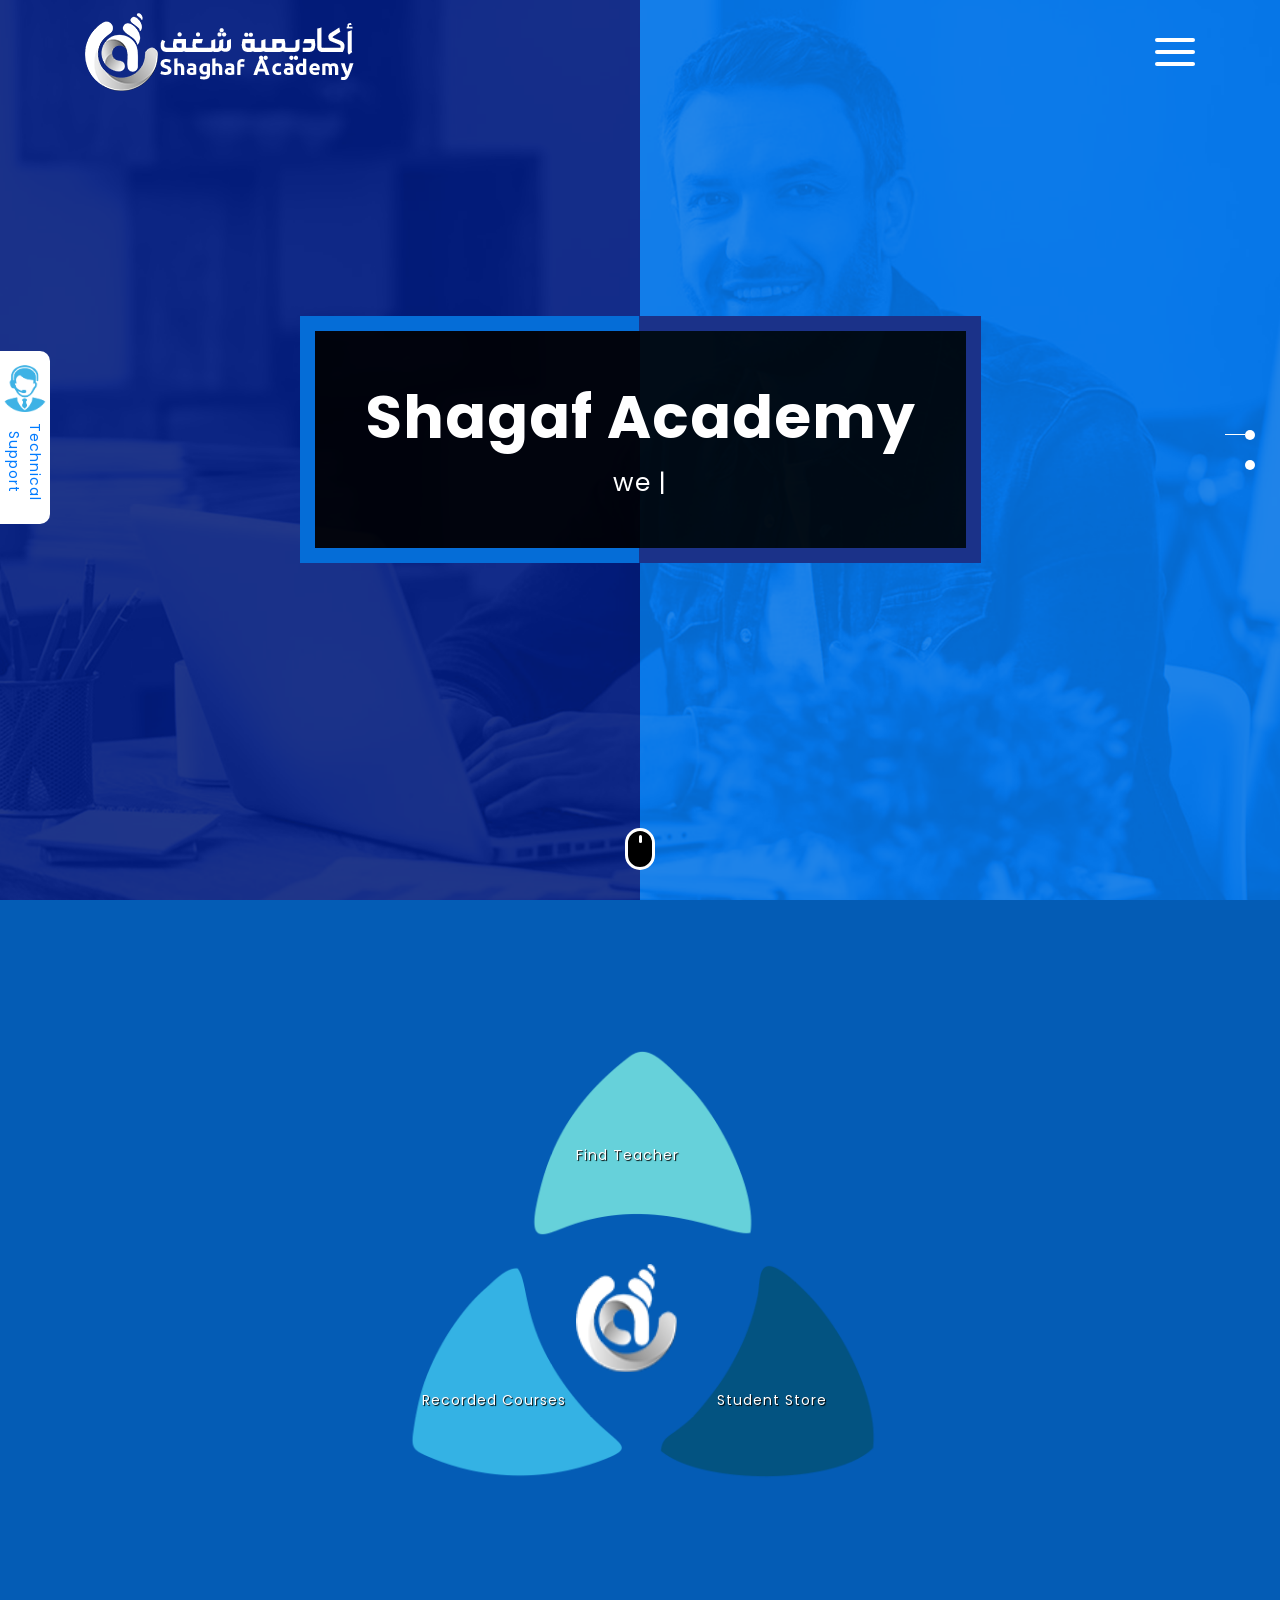
<file: index.html>
<!DOCTYPE html>
<html lang="en">
<!--
  ========================================================================
  EXCLUSIVE ON themeforest.net
  ~~~~~~~~~~~~~~~~~~~~~~~~~~~~~~~~~~~~~~~~~~~~~~~~~~~~~~~~~~~~~~~~~~~~~~~~
  Template Name   : Morgan
  Author          : mital_04
  ~~~~~~~~~~~~~~~~~~~~~~~~~~~~~~~~~~~~~~~~~~~~~~~~~~~~~~~~~~~~~~~~~~~~~~~~
  Copyright (c) 2018 - mital_04
  ========================================================================
-->

<!-- Mirrored from beyarsolutions.com/morgan/morganv2/index.html by HTTrack Website Copier/3.x [XR&CO'2014], Sun, 24 Jun 2018 07:56:43 GMT -->
<head>
  <meta charset="utf-8">
  <meta http-equiv="X-UA-Compatible" content="IE=edge">
  <meta name="viewport" content="width=device-width, initial-scale=1, shrink-to-fit=no">

  <title>Shagaf Academy</title>


  <link href="https://fonts.googleapis.com/css?family=Poppins:100,100i,200,200i,300,300i,400,400i,500,500i,600,600i,700,700i,800,800i,900,900i" rel="stylesheet">


  <!---Font Icon-->
  <link href="static/plugin/font-awesome/css/font-awesome.min.css" rel="stylesheet">
  <link href="static/plugin/themify-icons/themify-icons.css" rel="stylesheet">

  <!-- CSS -->
  <link href="static/plugin/bootstrap/css/bootstrap.min.css" rel="stylesheet">
  <link href="static/plugin/owl-carousel/css/owl.carousel.min.css" rel="stylesheet">

  <link href="static/css/styles.css" rel="stylesheet">

   <!-- Uncomment the color scheme you want to use! default.css chosen by default! -->
  <link href="static/css/color/default.css" rel="stylesheet" id="color_theme">
  <link href="static/css/animate.css" rel="stylesheet">
  <link href="static/css/aos.css" rel="stylesheet">

  
  <!-- Favicon -->
  <link rel="shortcut icon" href="favicon.ico" />
  <link rel="icon" href="favicon.ico" />
</head>

<body data-spy="scroll" data-offset="98">

  <div id="loading">
    <div class="load-circle"><span class="one"></span></div>
  </div>

  <!-- Technical Support section-->
  <div class="technical-support">
    <a href="#"><img src="static/img/technical-support.png" class="img-responsive"><p>Technical Support</p></a>
  </div>
  <!-- / End Technical Support section-->

  <!-- Header -->
  <header>
    <nav class="navbar navbar-expand-md">
      <div class="container">
        <a class="navbar-brand" href="#"><img src="static/img/logo.png" alt=""> <span class="theme-bg"></span></a>
        <button class="toggler-menu">
          <span></span>
          <span></span>
          <span></span>
        </button>
        <div class="collapse nav_menu navbar-collapse justify-content-center">
          <ul class="navbar-nav">
            <li><a class="nav-link active" href="#home">Home</a></li>
            <li><a class="nav-link" href="#aboutus">Shagaf1</a></li>
            <li><a class="nav-link" href="#Section2">Shagaf2</a></li>
            <li><a class="nav-link" href="#Section3">Shagaf3</a></li>
            <li><a class="nav-link" href="#Section4">Shagaf4</a></li>
          </ul>
        </div>
      </div>
    </nav>
  </header>
  <!-- Header End -->

  <!-- dot Menu -->
  <div class="left-fixed-menu">
      <ul class="navbar-nav">
        <li><a class="nav-link active" href="#home"></a></li>
        <li><a class="nav-link" href="#aboutus"></a></li>
      </ul>
  </div>
  <!-- End -->
  
  <!-- Main Start -->
  <main>

    <!-- Home -->
    <section id="home" class="bg-no-repeat bg-cover bg-center-center bg-fixed" style="background-image: url(static/img/banner.png);">
      <div class="container">
        <div class="row full-screen align-items-center justify-content-center">
          <div class="col-12 text-center">
            <div class="home-banner-text">
              <h1>Shagaf Academy</h1>
              <h3 id="type-it">welcome in shagaf websites</h3>
            </div>
            <div class="next-btn">
              <a href="#aboutus"><i class="ti-angle-down"></i></a>
            </div>
          </div>
        </div>
        <a href="#aboutus" data-scroll="smooth" class="mouse-icon hidden-sm"><span class="wheel"></span></a>
      </div>
    </section>
    <!-- End -->

    <!-- About -->
    <section id="aboutus" class="theme-2nd-bg section counter-box">
      <div class="container">
        <div class="row">
           <div class="col-xs-12 ">
             <img src="static/img/1212.png" class="img-responsive about-bg animated zoomIn">
             <img src="static/img/sub-logo.png" class="img-responsive sub-logo animated zoomIn">
           </div>
           <a href="Shagaf1" class="Find-Teacher animated fadeInDown">Find Teacher</a>
           <a href="shagaf3" class="Recorded-Courses animated fadeInLeft">Recorded Courses</a>
           <a href="shagaf2" class="Student-Store animated fadeInRight">Student Store</a>
        </div> <!-- row -->

      </div> <!-- Container -->
    </section>
    <!-- End -->
  </main>
  <!-- Main End -->

  <!-- jQuery -->
  <script src="static/js/jquery-3.2.1.min.js"></script>
  <script src="static/js/jquery-migrate-3.0.0.min.js"></script>
  <script src="static/js/jquery.appear.js"></script>
  <!-- Plugins -->
  <script src="static/plugin/bootstrap/js/popper.min.js"></script>
  <script src="static/plugin/bootstrap/js/bootstrap.min.js"></script>
  <script>var plugin_track = 'static/plugin/';</script>
  <script src="static/js/aos.js"></script>
  <!-- custom -->
  <script src="static/js/custom.js"></script>

  

</body>

</html>
</file>
<file: static/plugin/themify-icons/themify-icons.css>
@font-face {
	font-family: 'themify';
	src:url('fonts/themify9f24.eot?-fvbane');
	src:url('fonts/themifyd41d.eot?#iefix-fvbane') format('embedded-opentype'),
		url('fonts/themify9f24.woff?-fvbane') format('woff'),
		url('fonts/themify9f24.ttf?-fvbane') format('truetype'),
		url('fonts/themify9f24.svg?-fvbane#themify') format('svg');
	font-weight: normal;
	font-style: normal;
}

[class^="ti-"], [class*=" ti-"] {
	font-family: 'themify';
	speak: none;
	font-style: normal;
	font-weight: normal;
	font-variant: normal;
	text-transform: none;
	line-height: 1;

	/* Better Font Rendering =========== */
	-webkit-font-smoothing: antialiased;
	-moz-osx-font-smoothing: grayscale;
}

.ti-wand:before {
	content: "\e600";
}
.ti-volume:before {
	content: "\e601";
}
.ti-user:before {
	content: "\e602";
}
.ti-unlock:before {
	content: "\e603";
}
.ti-unlink:before {
	content: "\e604";
}
.ti-trash:before {
	content: "\e605";
}
.ti-thought:before {
	content: "\e606";
}
.ti-target:before {
	content: "\e607";
}
.ti-tag:before {
	content: "\e608";
}
.ti-tablet:before {
	content: "\e609";
}
.ti-star:before {
	content: "\e60a";
}
.ti-spray:before {
	content: "\e60b";
}
.ti-signal:before {
	content: "\e60c";
}
.ti-shopping-cart:before {
	content: "\e60d";
}
.ti-shopping-cart-full:before {
	content: "\e60e";
}
.ti-settings:before {
	content: "\e60f";
}
.ti-search:before {
	content: "\e610";
}
.ti-zoom-in:before {
	content: "\e611";
}
.ti-zoom-out:before {
	content: "\e612";
}
.ti-cut:before {
	content: "\e613";
}
.ti-ruler:before {
	content: "\e614";
}
.ti-ruler-pencil:before {
	content: "\e615";
}
.ti-ruler-alt:before {
	content: "\e616";
}
.ti-bookmark:before {
	content: "\e617";
}
.ti-bookmark-alt:before {
	content: "\e618";
}
.ti-reload:before {
	content: "\e619";
}
.ti-plus:before {
	content: "\e61a";
}
.ti-pin:before {
	content: "\e61b";
}
.ti-pencil:before {
	content: "\e61c";
}
.ti-pencil-alt:before {
	content: "\e61d";
}
.ti-paint-roller:before {
	content: "\e61e";
}
.ti-paint-bucket:before {
	content: "\e61f";
}
.ti-na:before {
	content: "\e620";
}
.ti-mobile:before {
	content: "\e621";
}
.ti-minus:before {
	content: "\e622";
}
.ti-medall:before {
	content: "\e623";
}
.ti-medall-alt:before {
	content: "\e624";
}
.ti-marker:before {
	content: "\e625";
}
.ti-marker-alt:before {
	content: "\e626";
}
.ti-arrow-up:before {
	content: "\e627";
}
.ti-arrow-right:before {
	content: "\e628";
}
.ti-arrow-left:before {
	content: "\e629";
}
.ti-arrow-down:before {
	content: "\e62a";
}
.ti-lock:before {
	content: "\e62b";
}
.ti-location-arrow:before {
	content: "\e62c";
}
.ti-link:before {
	content: "\e62d";
}
.ti-layout:before {
	content: "\e62e";
}
.ti-layers:before {
	content: "\e62f";
}
.ti-layers-alt:before {
	content: "\e630";
}
.ti-key:before {
	content: "\e631";
}
.ti-import:before {
	content: "\e632";
}
.ti-image:before {
	content: "\e633";
}
.ti-heart:before {
	content: "\e634";
}
.ti-heart-broken:before {
	content: "\e635";
}
.ti-hand-stop:before {
	content: "\e636";
}
.ti-hand-open:before {
	content: "\e637";
}
.ti-hand-drag:before {
	content: "\e638";
}
.ti-folder:before {
	content: "\e639";
}
.ti-flag:before {
	content: "\e63a";
}
.ti-flag-alt:before {
	content: "\e63b";
}
.ti-flag-alt-2:before {
	content: "\e63c";
}
.ti-eye:before {
	content: "\e63d";
}
.ti-export:before {
	content: "\e63e";
}
.ti-exchange-vertical:before {
	content: "\e63f";
}
.ti-desktop:before {
	content: "\e640";
}
.ti-cup:before {
	content: "\e641";
}
.ti-crown:before {
	content: "\e642";
}
.ti-comments:before {
	content: "\e643";
}
.ti-comment:before {
	content: "\e644";
}
.ti-comment-alt:before {
	content: "\e645";
}
.ti-close:before {
	content: "\e646";
}
.ti-clip:before {
	content: "\e647";
}
.ti-angle-up:before {
	content: "\e648";
}
.ti-angle-right:before {
	content: "\e649";
}
.ti-angle-left:before {
	content: "\e64a";
}
.ti-angle-down:before {
	content: "\e64b";
}
.ti-check:before {
	content: "\e64c";
}
.ti-check-box:before {
	content: "\e64d";
}
.ti-camera:before {
	content: "\e64e";
}
.ti-announcement:before {
	content: "\e64f";
}
.ti-brush:before {
	content: "\e650";
}
.ti-briefcase:before {
	content: "\e651";
}
.ti-bolt:before {
	content: "\e652";
}
.ti-bolt-alt:before {
	content: "\e653";
}
.ti-blackboard:before {
	content: "\e654";
}
.ti-bag:before {
	content: "\e655";
}
.ti-move:before {
	content: "\e656";
}
.ti-arrows-vertical:before {
	content: "\e657";
}
.ti-arrows-horizontal:before {
	content: "\e658";
}
.ti-fullscreen:before {
	content: "\e659";
}
.ti-arrow-top-right:before {
	content: "\e65a";
}
.ti-arrow-top-left:before {
	content: "\e65b";
}
.ti-arrow-circle-up:before {
	content: "\e65c";
}
.ti-arrow-circle-right:before {
	content: "\e65d";
}
.ti-arrow-circle-left:before {
	content: "\e65e";
}
.ti-arrow-circle-down:before {
	content: "\e65f";
}
.ti-angle-double-up:before {
	content: "\e660";
}
.ti-angle-double-right:before {
	content: "\e661";
}
.ti-angle-double-left:before {
	content: "\e662";
}
.ti-angle-double-down:before {
	content: "\e663";
}
.ti-zip:before {
	content: "\e664";
}
.ti-world:before {
	content: "\e665";
}
.ti-wheelchair:before {
	content: "\e666";
}
.ti-view-list:before {
	content: "\e667";
}
.ti-view-list-alt:before {
	content: "\e668";
}
.ti-view-grid:before {
	content: "\e669";
}
.ti-uppercase:before {
	content: "\e66a";
}
.ti-upload:before {
	content: "\e66b";
}
.ti-underline:before {
	content: "\e66c";
}
.ti-truck:before {
	content: "\e66d";
}
.ti-timer:before {
	content: "\e66e";
}
.ti-ticket:before {
	content: "\e66f";
}
.ti-thumb-up:before {
	content: "\e670";
}
.ti-thumb-down:before {
	content: "\e671";
}
.ti-text:before {
	content: "\e672";
}
.ti-stats-up:before {
	content: "\e673";
}
.ti-stats-down:before {
	content: "\e674";
}
.ti-split-v:before {
	content: "\e675";
}
.ti-split-h:before {
	content: "\e676";
}
.ti-smallcap:before {
	content: "\e677";
}
.ti-shine:before {
	content: "\e678";
}
.ti-shift-right:before {
	content: "\e679";
}
.ti-shift-left:before {
	content: "\e67a";
}
.ti-shield:before {
	content: "\e67b";
}
.ti-notepad:before {
	content: "\e67c";
}
.ti-server:before {
	content: "\e67d";
}
.ti-quote-right:before {
	content: "\e67e";
}
.ti-quote-left:before {
	content: "\e67f";
}
.ti-pulse:before {
	content: "\e680";
}
.ti-printer:before {
	content: "\e681";
}
.ti-power-off:before {
	content: "\e682";
}
.ti-plug:before {
	content: "\e683";
}
.ti-pie-chart:before {
	content: "\e684";
}
.ti-paragraph:before {
	content: "\e685";
}
.ti-panel:before {
	content: "\e686";
}
.ti-package:before {
	content: "\e687";
}
.ti-music:before {
	content: "\e688";
}
.ti-music-alt:before {
	content: "\e689";
}
.ti-mouse:before {
	content: "\e68a";
}
.ti-mouse-alt:before {
	content: "\e68b";
}
.ti-money:before {
	content: "\e68c";
}
.ti-microphone:before {
	content: "\e68d";
}
.ti-menu:before {
	content: "\e68e";
}
.ti-menu-alt:before {
	content: "\e68f";
}
.ti-map:before {
	content: "\e690";
}
.ti-map-alt:before {
	content: "\e691";
}
.ti-loop:before {
	content: "\e692";
}
.ti-location-pin:before {
	content: "\e693";
}
.ti-list:before {
	content: "\e694";
}
.ti-light-bulb:before {
	content: "\e695";
}
.ti-Italic:before {
	content: "\e696";
}
.ti-info:before {
	content: "\e697";
}
.ti-infinite:before {
	content: "\e698";
}
.ti-id-badge:before {
	content: "\e699";
}
.ti-hummer:before {
	content: "\e69a";
}
.ti-home:before {
	content: "\e69b";
}
.ti-help:before {
	content: "\e69c";
}
.ti-headphone:before {
	content: "\e69d";
}
.ti-harddrives:before {
	content: "\e69e";
}
.ti-harddrive:before {
	content: "\e69f";
}
.ti-gift:before {
	content: "\e6a0";
}
.ti-game:before {
	content: "\e6a1";
}
.ti-filter:before {
	content: "\e6a2";
}
.ti-files:before {
	content: "\e6a3";
}
.ti-file:before {
	content: "\e6a4";
}
.ti-eraser:before {
	content: "\e6a5";
}
.ti-envelope:before {
	content: "\e6a6";
}
.ti-download:before {
	content: "\e6a7";
}
.ti-direction:before {
	content: "\e6a8";
}
.ti-direction-alt:before {
	content: "\e6a9";
}
.ti-dashboard:before {
	content: "\e6aa";
}
.ti-control-stop:before {
	content: "\e6ab";
}
.ti-control-shuffle:before {
	content: "\e6ac";
}
.ti-control-play:before {
	content: "\e6ad";
}
.ti-control-pause:before {
	content: "\e6ae";
}
.ti-control-forward:before {
	content: "\e6af";
}
.ti-control-backward:before {
	content: "\e6b0";
}
.ti-cloud:before {
	content: "\e6b1";
}
.ti-cloud-up:before {
	content: "\e6b2";
}
.ti-cloud-down:before {
	content: "\e6b3";
}
.ti-clipboard:before {
	content: "\e6b4";
}
.ti-car:before {
	content: "\e6b5";
}
.ti-calendar:before {
	content: "\e6b6";
}
.ti-book:before {
	content: "\e6b7";
}
.ti-bell:before {
	content: "\e6b8";
}
.ti-basketball:before {
	content: "\e6b9";
}
.ti-bar-chart:before {
	content: "\e6ba";
}
.ti-bar-chart-alt:before {
	content: "\e6bb";
}
.ti-back-right:before {
	content: "\e6bc";
}
.ti-back-left:before {
	content: "\e6bd";
}
.ti-arrows-corner:before {
	content: "\e6be";
}
.ti-archive:before {
	content: "\e6bf";
}
.ti-anchor:before {
	content: "\e6c0";
}
.ti-align-right:before {
	content: "\e6c1";
}
.ti-align-left:before {
	content: "\e6c2";
}
.ti-align-justify:before {
	content: "\e6c3";
}
.ti-align-center:before {
	content: "\e6c4";
}
.ti-alert:before {
	content: "\e6c5";
}
.ti-alarm-clock:before {
	content: "\e6c6";
}
.ti-agenda:before {
	content: "\e6c7";
}
.ti-write:before {
	content: "\e6c8";
}
.ti-window:before {
	content: "\e6c9";
}
.ti-widgetized:before {
	content: "\e6ca";
}
.ti-widget:before {
	content: "\e6cb";
}
.ti-widget-alt:before {
	content: "\e6cc";
}
.ti-wallet:before {
	content: "\e6cd";
}
.ti-video-clapper:before {
	content: "\e6ce";
}
.ti-video-camera:before {
	content: "\e6cf";
}
.ti-vector:before {
	content: "\e6d0";
}
.ti-themify-logo:before {
	content: "\e6d1";
}
.ti-themify-favicon:before {
	content: "\e6d2";
}
.ti-themify-favicon-alt:before {
	content: "\e6d3";
}
.ti-support:before {
	content: "\e6d4";
}
.ti-stamp:before {
	content: "\e6d5";
}
.ti-split-v-alt:before {
	content: "\e6d6";
}
.ti-slice:before {
	content: "\e6d7";
}
.ti-shortcode:before {
	content: "\e6d8";
}
.ti-shift-right-alt:before {
	content: "\e6d9";
}
.ti-shift-left-alt:before {
	content: "\e6da";
}
.ti-ruler-alt-2:before {
	content: "\e6db";
}
.ti-receipt:before {
	content: "\e6dc";
}
.ti-pin2:before {
	content: "\e6dd";
}
.ti-pin-alt:before {
	content: "\e6de";
}
.ti-pencil-alt2:before {
	content: "\e6df";
}
.ti-palette:before {
	content: "\e6e0";
}
.ti-more:before {
	content: "\e6e1";
}
.ti-more-alt:before {
	content: "\e6e2";
}
.ti-microphone-alt:before {
	content: "\e6e3";
}
.ti-magnet:before {
	content: "\e6e4";
}
.ti-line-double:before {
	content: "\e6e5";
}
.ti-line-dotted:before {
	content: "\e6e6";
}
.ti-line-dashed:before {
	content: "\e6e7";
}
.ti-layout-width-full:before {
	content: "\e6e8";
}
.ti-layout-width-default:before {
	content: "\e6e9";
}
.ti-layout-width-default-alt:before {
	content: "\e6ea";
}
.ti-layout-tab:before {
	content: "\e6eb";
}
.ti-layout-tab-window:before {
	content: "\e6ec";
}
.ti-layout-tab-v:before {
	content: "\e6ed";
}
.ti-layout-tab-min:before {
	content: "\e6ee";
}
.ti-layout-slider:before {
	content: "\e6ef";
}
.ti-layout-slider-alt:before {
	content: "\e6f0";
}
.ti-layout-sidebar-right:before {
	content: "\e6f1";
}
.ti-layout-sidebar-none:before {
	content: "\e6f2";
}
.ti-layout-sidebar-left:before {
	content: "\e6f3";
}
.ti-layout-placeholder:before {
	content: "\e6f4";
}
.ti-layout-menu:before {
	content: "\e6f5";
}
.ti-layout-menu-v:before {
	content: "\e6f6";
}
.ti-layout-menu-separated:before {
	content: "\e6f7";
}
.ti-layout-menu-full:before {
	content: "\e6f8";
}
.ti-layout-media-right-alt:before {
	content: "\e6f9";
}
.ti-layout-media-right:before {
	content: "\e6fa";
}
.ti-layout-media-overlay:before {
	content: "\e6fb";
}
.ti-layout-media-overlay-alt:before {
	content: "\e6fc";
}
.ti-layout-media-overlay-alt-2:before {
	content: "\e6fd";
}
.ti-layout-media-left-alt:before {
	content: "\e6fe";
}
.ti-layout-media-left:before {
	content: "\e6ff";
}
.ti-layout-media-center-alt:before {
	content: "\e700";
}
.ti-layout-media-center:before {
	content: "\e701";
}
.ti-layout-list-thumb:before {
	content: "\e702";
}
.ti-layout-list-thumb-alt:before {
	content: "\e703";
}
.ti-layout-list-post:before {
	content: "\e704";
}
.ti-layout-list-large-image:before {
	content: "\e705";
}
.ti-layout-line-solid:before {
	content: "\e706";
}
.ti-layout-grid4:before {
	content: "\e707";
}
.ti-layout-grid3:before {
	content: "\e708";
}
.ti-layout-grid2:before {
	content: "\e709";
}
.ti-layout-grid2-thumb:before {
	content: "\e70a";
}
.ti-layout-cta-right:before {
	content: "\e70b";
}
.ti-layout-cta-left:before {
	content: "\e70c";
}
.ti-layout-cta-center:before {
	content: "\e70d";
}
.ti-layout-cta-btn-right:before {
	content: "\e70e";
}
.ti-layout-cta-btn-left:before {
	content: "\e70f";
}
.ti-layout-column4:before {
	content: "\e710";
}
.ti-layout-column3:before {
	content: "\e711";
}
.ti-layout-column2:before {
	content: "\e712";
}
.ti-layout-accordion-separated:before {
	content: "\e713";
}
.ti-layout-accordion-merged:before {
	content: "\e714";
}
.ti-layout-accordion-list:before {
	content: "\e715";
}
.ti-ink-pen:before {
	content: "\e716";
}
.ti-info-alt:before {
	content: "\e717";
}
.ti-help-alt:before {
	content: "\e718";
}
.ti-headphone-alt:before {
	content: "\e719";
}
.ti-hand-point-up:before {
	content: "\e71a";
}
.ti-hand-point-right:before {
	content: "\e71b";
}
.ti-hand-point-left:before {
	content: "\e71c";
}
.ti-hand-point-down:before {
	content: "\e71d";
}
.ti-gallery:before {
	content: "\e71e";
}
.ti-face-smile:before {
	content: "\e71f";
}
.ti-face-sad:before {
	content: "\e720";
}
.ti-credit-card:before {
	content: "\e721";
}
.ti-control-skip-forward:before {
	content: "\e722";
}
.ti-control-skip-backward:before {
	content: "\e723";
}
.ti-control-record:before {
	content: "\e724";
}
.ti-control-eject:before {
	content: "\e725";
}
.ti-comments-smiley:before {
	content: "\e726";
}
.ti-brush-alt:before {
	content: "\e727";
}
.ti-youtube:before {
	content: "\e728";
}
.ti-vimeo:before {
	content: "\e729";
}
.ti-twitter:before {
	content: "\e72a";
}
.ti-time:before {
	content: "\e72b";
}
.ti-tumblr:before {
	content: "\e72c";
}
.ti-skype:before {
	content: "\e72d";
}
.ti-share:before {
	content: "\e72e";
}
.ti-share-alt:before {
	content: "\e72f";
}
.ti-rocket:before {
	content: "\e730";
}
.ti-pinterest:before {
	content: "\e731";
}
.ti-new-window:before {
	content: "\e732";
}
.ti-microsoft:before {
	content: "\e733";
}
.ti-list-ol:before {
	content: "\e734";
}
.ti-linkedin:before {
	content: "\e735";
}
.ti-layout-sidebar-2:before {
	content: "\e736";
}
.ti-layout-grid4-alt:before {
	content: "\e737";
}
.ti-layout-grid3-alt:before {
	content: "\e738";
}
.ti-layout-grid2-alt:before {
	content: "\e739";
}
.ti-layout-column4-alt:before {
	content: "\e73a";
}
.ti-layout-column3-alt:before {
	content: "\e73b";
}
.ti-layout-column2-alt:before {
	content: "\e73c";
}
.ti-instagram:before {
	content: "\e73d";
}
.ti-google:before {
	content: "\e73e";
}
.ti-github:before {
	content: "\e73f";
}
.ti-flickr:before {
	content: "\e740";
}
.ti-facebook:before {
	content: "\e741";
}
.ti-dropbox:before {
	content: "\e742";
}
.ti-dribbble:before {
	content: "\e743";
}
.ti-apple:before {
	content: "\e744";
}
.ti-android:before {
	content: "\e745";
}
.ti-save:before {
	content: "\e746";
}
.ti-save-alt:before {
	content: "\e747";
}
.ti-yahoo:before {
	content: "\e748";
}
.ti-wordpress:before {
	content: "\e749";
}
.ti-vimeo-alt:before {
	content: "\e74a";
}
.ti-twitter-alt:before {
	content: "\e74b";
}
.ti-tumblr-alt:before {
	content: "\e74c";
}
.ti-trello:before {
	content: "\e74d";
}
.ti-stack-overflow:before {
	content: "\e74e";
}
.ti-soundcloud:before {
	content: "\e74f";
}
.ti-sharethis:before {
	content: "\e750";
}
.ti-sharethis-alt:before {
	content: "\e751";
}
.ti-reddit:before {
	content: "\e752";
}
.ti-pinterest-alt:before {
	content: "\e753";
}
.ti-microsoft-alt:before {
	content: "\e754";
}
.ti-linux:before {
	content: "\e755";
}
.ti-jsfiddle:before {
	content: "\e756";
}
.ti-joomla:before {
	content: "\e757";
}
.ti-html5:before {
	content: "\e758";
}
.ti-flickr-alt:before {
	content: "\e759";
}
.ti-email:before {
	content: "\e75a";
}
.ti-drupal:before {
	content: "\e75b";
}
.ti-dropbox-alt:before {
	content: "\e75c";
}
.ti-css3:before {
	content: "\e75d";
}
.ti-rss:before {
	content: "\e75e";
}
.ti-rss-alt:before {
	content: "\e75f";
}
</file>
<file: static/css/color/default.css>
.p-btn-2nd,
.theme-1st {
  color: #000a42;
}

.blog-item .blog-desk a:hover,
header .menu-open .navbar-nav li a.active,
.p-btn-1st,
.theme-2nd {
  color: #e3b912;
}


.p-btn-1st,
.theme-1st-bg {
	background: #021B79;
  
}

.p-btn-2nd,
.theme-2nd-bg {
	background: #045cb5;
	color: #fff !important;
}


.home-banner-text:after {
	border-color:  #1b3289;
}

.home-banner-text:before {
	border-color:  #056dd7;
}
/*////////////////// custom styles on theme//////*/
.link-web{
	width: 50%;
	margin: auto;
	padding: 25px 10px;
}
.m-btn-white{
		font-size: 13px;
		letter-spacing: 1px;
		height: 45px;
    line-height: 45px;
    padding: 0 30px;
    text-transform: uppercase;
    font-weight: 500;
    color: #000;
    background-color: #fff;
    border: none;
    border-radius: 45px;
    box-shadow: 0px 8px 15px rgba(0, 0, 0, 0.1);
    transition: all 0.3s ease 0s;
    cursor: pointer;
    outline: none;
    display: inline-block;
    text-decoration: none !important;
}
.m-btn-white:hover{
	box-shadow: 0px 15px 20px rgba(5, 117, 230, 0.4);
	background: #0575E6;
    background: -webkit-linear-gradient(to right, #021B79, #0575E6);
		background: linear-gradient(to right, #021B79, #0575E6);
		-webkit-transform: translateY(-7px);
    -moz-transform: translateY(-7px);
    -o-transform: translateY(-7px);
		transform: translateY(-7px);
		color: #fff;
}
</file>
